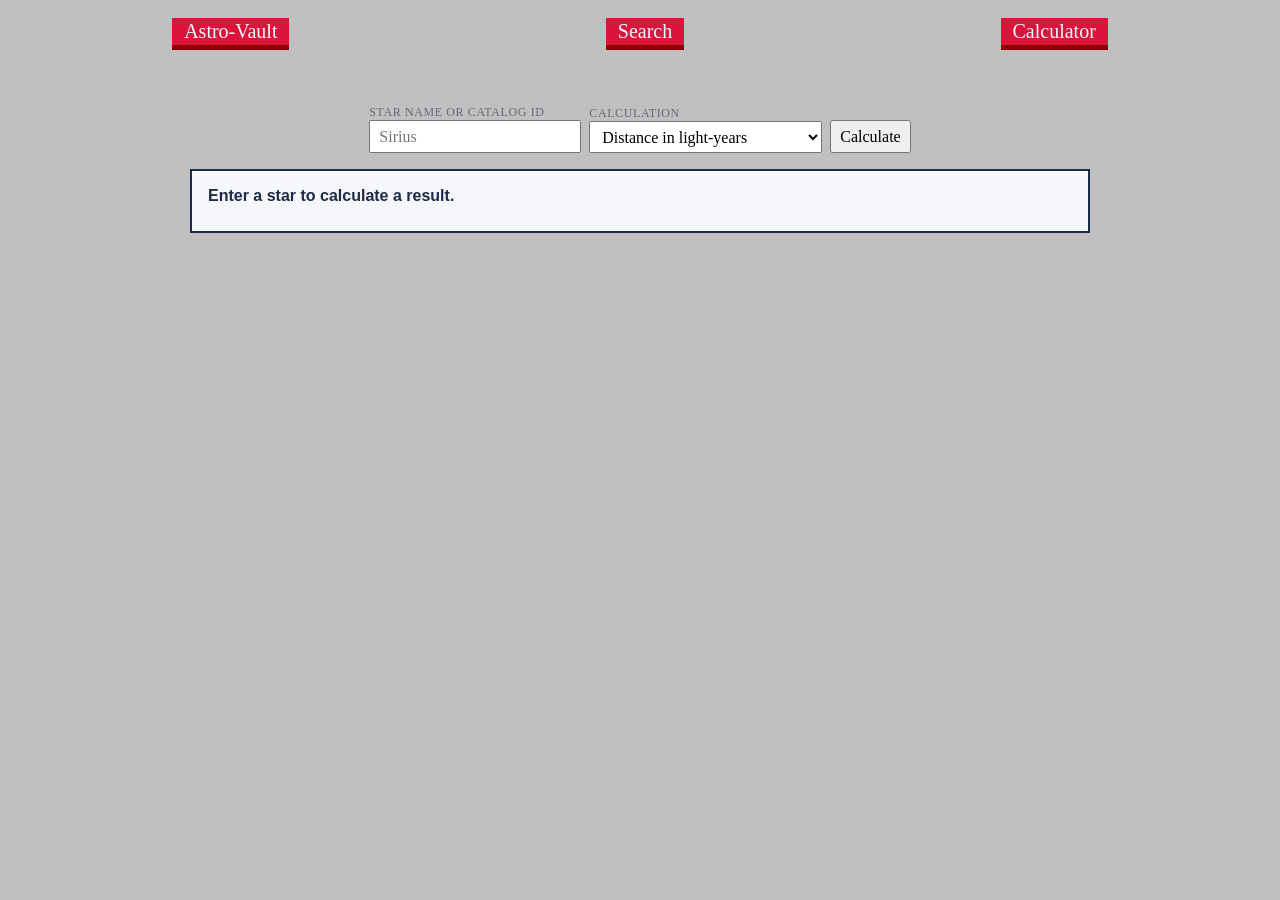
<file: wwwroot/calculator.html>
<!DOCTYPE html>
<html lang="en">
<head>
    <meta charset="UTF-8">
    <meta name="viewport" content="width=device-width, initial-scale=1">
    <title>Star Calculator | Astro-Vault</title>
    <link rel="stylesheet" href="links.css">
    <link rel="stylesheet" href="search.css">

    <style>
        #calculator-form {
            flex-wrap: wrap;
            align-items: end;
            gap: 8px;
            width: 90%;
            max-width: 900px;
            margin-inline: auto;
        }

        #calculator-form .star-field {
            min-width: 0;
        }

        #calculator-form input {
            box-sizing: border-box;
            width: 100%;
        }

        #calculator-form input,
        #calculator-form select,
        #calculator-form button {
            font: inherit;
            padding: 0.35rem 0.5rem;
        }

        #output {
            height: auto;
            min-height: 4rem;
            grid-template-columns: 1fr;
        }
    </style>
</head>
<body>
    <div class="links">
        <a href="./index.html">Astro-Vault</a>
        <a href="./search.html">Search</a>
        <a href="./calculator.html" aria-current="page">Calculator</a>
    </div>

    <main aria-label="Star Calculator">
        <form id="calculator-form">
            <div class="star-field">
                <label class="label" for="star-query">Star name or catalog ID</label>
                <input id="star-query" name="message" type="text"
                       placeholder="Sirius" required>
            </div>

            <div class="star-field">
                <label class="label" for="operation">Calculation</label>
                <select id="operation" name="operation">
                    <option value="light-years">Distance in light-years</option>
                    <option value="apparent-magnitude">Estimated apparent magnitude</option>
                </select>
            </div>

            <button type="submit">Calculate</button>
        </form>

        <div id="output">
            <output id="result" class="value" form="calculator-form"
                    aria-live="polite">Enter a star to calculate a result.</output>
        </div>
    </main>

    <script>
        const form = document.getElementById("calculator-form");
        const result = document.getElementById("result");
        const calculateButton = form.querySelector("button[type='submit']");

        form.addEventListener("submit", async (event) => {
            event.preventDefault();

            const params = new URLSearchParams(new FormData(form));
            const starQuery = params.get("message").trim();

            if (!starQuery) {
                result.textContent = "Enter a star name or catalog ID.";
                return;
            }

            params.set("message", starQuery);
            calculateButton.disabled = true;
            result.textContent = "Calculating…";

            try {
                const response = await fetch(`/calculate?${params}`);
                const data = await response.json().catch(() => null);

                if (!response.ok) {
                    result.textContent = data?.error ??
                        `Calculation failed (HTTP ${response.status}).`;
                    return;
                }

                if (!Number.isFinite(data?.value) || typeof data.unit !== "string") {
                    result.textContent = "The server returned an invalid result.";
                    return;
                }

                const value = data.value.toLocaleString(undefined, {
                    maximumFractionDigits: 3
                });

                result.textContent = `${starQuery}: ${value} ${data.unit}`;
            } catch {
                result.textContent = "Could not connect to the calculator endpoint.";
            } finally {
                calculateButton.disabled = false;
            }
        });
    </script>
</body>
</html>
</file>
<file: wwwroot/links.css>
body 
{
    background-color:silver;
}

div.links
{
    display: flex;
    justify-content: space-around;
    gap: 8px;
    padding: 10px;
    font-size: 20px;
    text-align: center;
}

div.links a 
{
    padding: 0.1em 0.6em;
    white-space: nowrap;
    background-color: crimson;
    box-shadow: 0 5px 0 darkred;
    color: ghostwhite;
    text-decoration: none;
}
</file>
<file: wwwroot/search.css>
form {
    display: flex;
    justify-content: center;
    margin-top: 50px;
}

input {
    width: 70%;
}


/* Begin search output */
#output {
    box-sizing: border-box;
    width: 90%;
    max-width: 900px;
    height: 280px;
    margin: 1rem auto;
    padding: 16px;
    overflow-y: auto;
    border: 2px solid #1e2a47;
    background-color: #f5f7fa;
    font-family: sans-serif;

    display: grid;
    grid-template-columns: repeat(3, 1fr);
    gap: 12px 16px;
    align-content: start;
}

.star-field {
    display: flex;
    flex-direction: column;
}

.label {
    font-size: 0.75rem;
    text-transform: uppercase;
    letter-spacing: 0.05em;
    color: #667;
}

.value {
    font-size: 1rem;
    font-weight: bold;
    color: #1e2a47;
    word-break: break-word;
}

.message {
    grid-column: 1 / -1;
    margin: 0;
    color: #667;
}

.message.error {
    color: #b00020;
}
/* End search output */

/* Begin table */
.btn {
    width: auto;
    height: 64px;
    border: none;
    border-radius: 6px;
    background-color: #1e2a47;
    color: white;
    font-size: 1.75rem;
    cursor: pointer;
}

.btn:hover:not(:disabled) {
    background-color: #2d3f6b;
}

.btn:disabled {
    opacity: 0.35;
    cursor: not-allowed;
}

.table-wrap {
    display: grid;
    grid-template-columns: auto 1fr auto;
    align-items: center;
    gap: 4px;
    width: 90%;
    max-width: 980px;
    margin: 1rem auto;
}

table {
    border-collapse: collapse;
    width: 100%;
    margin: 0;
    border: 2px solid #1e2a47;
    font-family: sans-serif;
}

th, td {
    padding: 10px 14px;
    text-align: left;
    border-bottom: 1px solid #ddd;
}

thead th {
    background-color: #1e2a47;
    color: white;
}

tbody tr:nth-child(even) {
    background-color: #f5f7fa;
}

tbody tr:hover {
    background-color: #e3e9f5;
}
/* End table */
</file>
